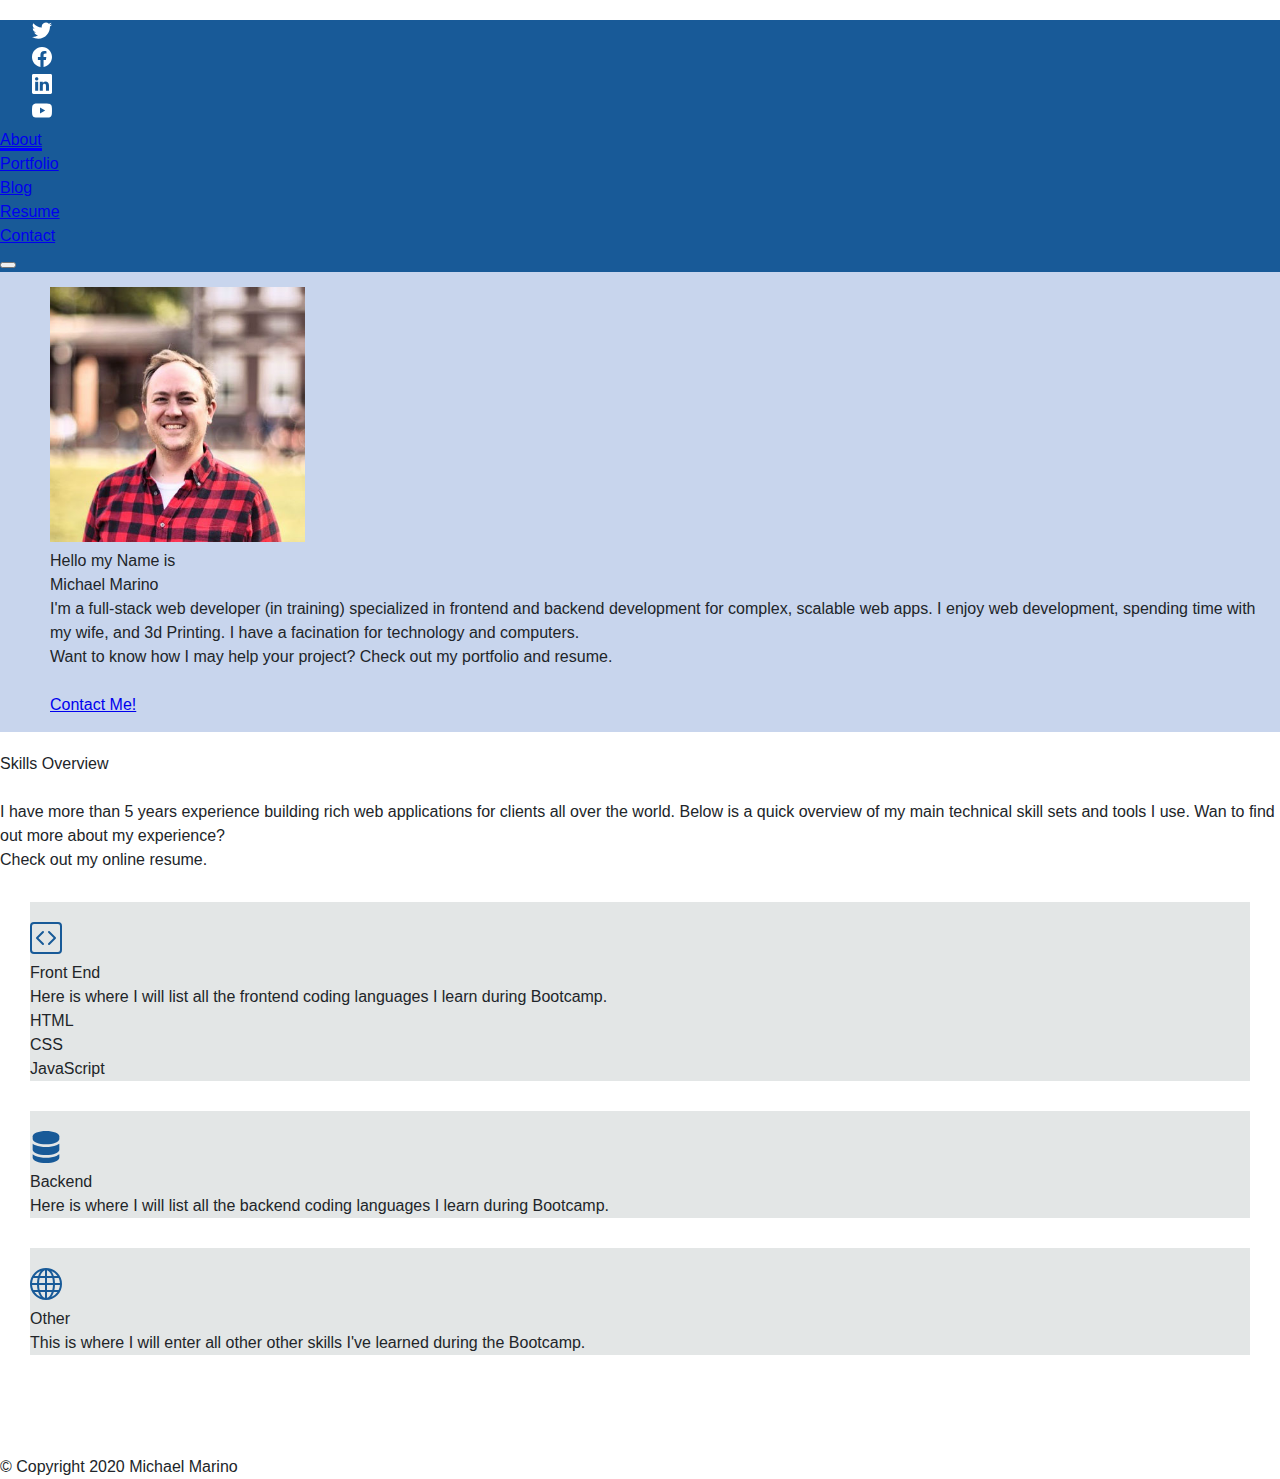
<file: index.html>
<!DOCTYPE html>
<html lang="en">

<head>
    <!-- required meta tags-->
    <meta charset="UTF-8">
    <meta name="viewport" content="width=device-width, initial-scale=1.0">
    <!-- Reset CSS-->
    <link rel="stylesheet" href="assets/css/reset.css">

    <!-- Bootstrap CSS-->

    <link href="https://cdn.jsdelivr.net/npm/bootstrap@5.0.0-beta1/dist/css/bootstrap.min.css" rel="stylesheet"
        integrity="sha384-giJF6kkoqNQ00vy+HMDP7azOuL0xtbfIcaT9wjKHr8RbDVddVHyTfAAsrekwKmP1" crossorigin="anonymous">

   
    <!-- Custom CSS -->
    <link rel="stylesheet" href="assets/css/styles.css">

    <title>Michael Marino Home</title>
</head>

<body>

    <div class="container page-wrapper rounded shadow">

        <nav class="navbar navbar-expand-lg navbar-dark ">
            <div class="container-fluid">


                <div class="collapse navbar-collapse" id="navbarSupportedContent">
                    <ul class="navbar-nav me-auto p-2 mb-2 mb-lg-0">
                        <li class="socIcon"> <a href="https://twitter.com/marino1820"><img
                                    src="assets/imgs/twitter.svg" alt="" width="32" height="32"
                                title="twitter" class="svg icon-white"></a>
                        </li>
                        <li class="socIcon"> <a href="https://www.facebook.com/michael.marino.9421/"> <img
                                src="assets/imgs/facebook.svg" alt="" width="32" height="32"
                                title="facebook" class="svg"></a>
                        </li>
                        <li class="socIcon"> <a href="https://www.linkedin.com/in/michael-marino-137a6011/"> <img
                                src="assets/imgs/linkedin.svg" alt="" width="32" height="32"
                                title="slack" class="svg"></a>
                        </li>
                        <li class="socIcon"> <a href="https://www.youtube.com/"> <img src="assets/imgs/youtube.svg"
                                alt="" width="32" height="32"
                                title="youtube" class="svg"></a>
                        </li>

                    </ul>

                    <ul class="navbar-nav mb-2 mb-lg-0">
                        <li class="nav-item">
                            <a class="nav-link active" aria-current="page" href="index.html">About</a>
                        </li>
                        <li class="nav-item">
                            <a class="nav-link" aria-current="page" href="portfolio.html">Portfolio</a>
                        </li>
                        <li class="nav-item">
                            <a class="nav-link" aria-current="page" href="blog.html">Blog</a>
                        </li>
                        <li class="nav-item">
                            <a class="nav-link" aria-current="page" href="resume.html">Resume</a>
                        </li>
                        <li class="nav-item">
                            <a class="nav-link" aria-current="page" href="contact.html">Contact</a>
                        </li>


                    </ul>
                </div>
                <button class="navbar-toggler" type="button" data-bs-toggle="collapse"
                    data-bs-target="#navbarSupportedContent" aria-controls="navbarSupportedContent"
                    aria-expanded="false" aria-label="Toggle navigation">
                    <span class="navbar-toggler-icon"></span>
                </button>
            </div>
        </nav>

        <section>



            <div class="container col-sm-12" id="heroPanel">
                <main class="row">
                    <div class="col-sm-3">
                        <img src="./assets/imgs/profile-pic.jpg" alt="" id="profile-image" />
                    </div>
                    <div class="col-sm-8">
                        Hello my Name is
                        <br>
                        <H1>Michael Marino</H1>
                        <p>I'm a full-stack web developer (in training) specialized in frontend and backend development for complex,
                        scalable web apps. I enjoy web development, spending time with my wife, and 3d Printing. I have a facination for technology and computers.</p>
                        
                            Want to know how I may help your project? Check out my portfolio and resume.
                        
                        <br>
                        <Br>
                        <a class="btn btn-success" href="contact.html" role="button">Contact Me!</a>
                    </div>
                </main>
            </div>


        </section>
        <section>
            <div class="container col-sm-10" id="aboutPanel">
                <main class="row">

                    <div class="col-sm-12 col-md-12 col-lg-12 text-center">
                        <h2>Skills Overview</h2>
                        <br>
                        I have more than 5 years experience building rich web applications for clients all over the
                        world. Below is a quick overview of my main technical skill sets and tools I use. Wan to find
                        out more about my experience?
                        <br>
                        Check out my online resume.
                    </div>
                </main>
            </div>
        </section>


        <div class="card-group">
            <div class="card">
                <img src="assets/imgs/frontend.svg" alt="" width="32" height="32" title="frontend"
                    class="mx-auto circle" id="svg">
                <div class="card-body">
                    <h5 class="card-title">Front End</h5>
                    <p class="card-text">Here is where I will list all the frontend coding languages I learn during Bootcamp.</p>
                     <ul>
                         <li>HTML</li>
                         <li>CSS</li>
                         <li>JavaScript</li>
                     </ul>
                    </div>
            </div>
            <div class="card">
                <img src="assets/imgs/backend.svg" alt="" width="32" height="32" title="backend" class="mx-auto">
                <div class="card-body">
                    <h5 class="card-title">Backend</h5>
                    <p class="card-text">Here is where I will list all the backend coding languages I learn during
                        Bootcamp.
                    </p>
                   
                </div>
            </div>
            <div class="card">
                <img src="assets/imgs/globe.svg" alt="" width="32" height="32" title="other"
                    class="mx-auto">
                <div class="card-body">
                    <h5 class="card-title">Other</h5>
                    <p class="card-text">This is where I will enter all other other skills I've learned during the Bootcamp.</p>
                </div>
            </div>
        </div>

    </div>
    <!-- Start of footer -->
    <footer class="footer">
        <div class="two-toned-footer-color"></div>
        <p class="text-muted text-muted-footer text-center">
            &copy; Copyright 2020 Michael Marino
        </p>
    </footer>
    <!-- End of footer -->


    <!-- Bootstrap CDN -->
    <script src="https://code.jquery.com/jquery-3.5.1.slim.min.js"
        integrity="sha384-DfXdz2htPH0lsSSs5nCTpuj/zy4C+OGpamoFVy38MVBnE+IbbVYUew+OrCXaRkfj" crossorigin="anonymous">
    </script>

    <script src="https://cdn.jsdelivr.net/npm/popper.js@1.16.1/dist/umd/popper.min.js"
        integrity="sha384-9/reFTGAW83EW2RDu2S0VKaIzap3H66lZH81PoYlFhbGU+6BZp6G7niu735Sk7lN" crossorigin="anonymous">
    </script>
    <script src="https://cdn.jsdelivr.net/npm/bootstrap@4.5.3/dist/js/bootstrap.min.js"
        integrity="sha384-w1Q4orYjBQndcko6MimVbzY0tgp4pWB4lZ7lr30WKz0vr/aWKhXdBNmNb5D92v7s" crossorigin="anonymous">
    </script>
    <script src="https://cdn.jsdelivr.net/npm/@popperjs/core@2.5.4/dist/umd/popper.min.js"
        integrity="sha384-q2kxQ16AaE6UbzuKqyBE9/u/KzioAlnx2maXQHiDX9d4/zp8Ok3f+M7DPm+Ib6IU" crossorigin="anonymous">
    </script>
    <script src="https://cdn.jsdelivr.net/npm/bootstrap@5.0.0-beta1/dist/js/bootstrap.min.js"
        integrity="sha384-pQQkAEnwaBkjpqZ8RU1fF1AKtTcHJwFl3pblpTlHXybJjHpMYo79HY3hIi4NKxyj" crossorigin="anonymous">
    </script>
</body>

</html>
</file>
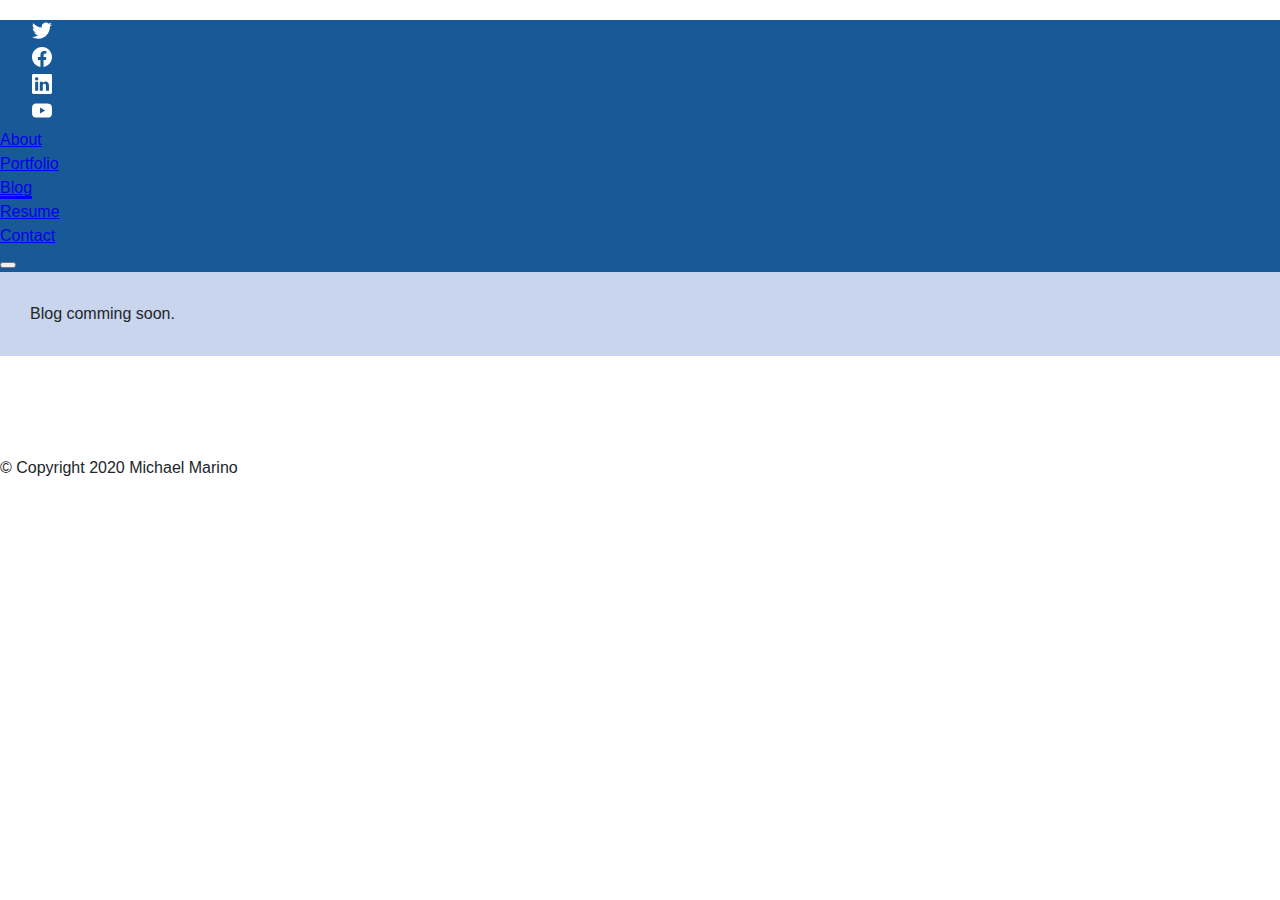
<file: blog.html>
<!DOCTYPE html>
<html lang="en">

<head>
    <!-- required meta tags-->
    <meta charset="UTF-8">
    <meta name="viewport" content="width=device-width, initial-scale=1.0">
    <!-- Reset CSS-->
    <link rel="stylesheet" href="assets/css/reset.css">

    <!-- Bootstrap CSS-->

    <link href="https://cdn.jsdelivr.net/npm/bootstrap@5.0.0-beta1/dist/css/bootstrap.min.css" rel="stylesheet"
        integrity="sha384-giJF6kkoqNQ00vy+HMDP7azOuL0xtbfIcaT9wjKHr8RbDVddVHyTfAAsrekwKmP1" crossorigin="anonymous">


    <!-- Custom CSS -->
    <link rel="stylesheet" href="assets/css/styles.css">

    <title>Michael Marino Home</title>
</head>

<body>

    <div class="container page-wrapper rounded shadow">

        <nav class="navbar navbar-expand-lg navbar-dark ">
            <div class="container-fluid">


                <div class="collapse navbar-collapse" id="navbarSupportedContent">
                    <ul class="navbar-nav me-auto p-2 mb-2 mb-lg-0">
                        <li class="socIcon"> <a href="https://twitter.com/marino1820"><img src="assets/imgs/twitter.svg"
                                    alt="" width="32" height="32" title="twitter" class="svg icon-white"></a>
                        </li>
                        <li class="socIcon"> <a href="https://www.facebook.com/michael.marino.9421/"> <img
                                    src="assets/imgs/facebook.svg" alt="" width="32" height="32" title="facebook"
                                    class="svg"></a>
                        </li>
                        <li class="socIcon"> <a href="https://www.linkedin.com/in/michael-marino-137a6011/"> <img
                                    src="assets/imgs/linkedin.svg" alt="" width="32" height="32" title="slack"
                                    class="svg"></a>
                        </li>
                        <li class="socIcon"> <a href="https://www.youtube.com/"> <img src="assets/imgs/youtube.svg"
                                    alt="" width="32" height="32" title="youtube" class="svg"></a>
                        </li>

                    </ul>

                    <ul class="navbar-nav mb-2 mb-lg-0">
                        <li class="nav-item">
                            <a class="nav-link" aria-current="page" href="index.html">About</a>
                        </li>
                        <li class="nav-item">
                            <a class="nav-link" aria-current="page" href="portfolio.html">Portfolio</a>
                        </li>
                        <li class="nav-item">
                            <a class="nav-link active" aria-current="page" href="blog.html">Blog</a>
                        </li>
                        <li class="nav-item">
                            <a class="nav-link" aria-current="page" href="resume.html">Resume</a>
                        </li>
                        <li class="nav-item ">
                            <a class="nav-link" aria-current="page" href="contact.html">Contact</a>
                        </li>


                    </ul>
                </div>
                <button class="navbar-toggler" type="button" data-bs-toggle="collapse"
                    data-bs-target="#navbarSupportedContent" aria-controls="navbarSupportedContent"
                    aria-expanded="false" aria-label="Toggle navigation">
                    <span class="navbar-toggler-icon"></span>
                </button>
            </div>
        </nav>

        <main>
            <h1 class="block">Blog comming soon.</h1>
           
        </main>
    </div>
    <!-- Start of footer -->
    <footer class="footer">
        <div class="two-toned-footer-color"></div>
        <p class="text-muted text-muted-footer text-center">
            &copy; Copyright 2020 Michael Marino
        </p>
    </footer>
    <!-- End of footer -->


    <!-- Bootstrap CDN -->
    <script src="https://code.jquery.com/jquery-3.5.1.slim.min.js"
        integrity="sha384-DfXdz2htPH0lsSSs5nCTpuj/zy4C+OGpamoFVy38MVBnE+IbbVYUew+OrCXaRkfj" crossorigin="anonymous">
    </script>

    <script src="https://cdn.jsdelivr.net/npm/popper.js@1.16.1/dist/umd/popper.min.js"
        integrity="sha384-9/reFTGAW83EW2RDu2S0VKaIzap3H66lZH81PoYlFhbGU+6BZp6G7niu735Sk7lN" crossorigin="anonymous">
    </script>
    <script src="https://cdn.jsdelivr.net/npm/bootstrap@4.5.3/dist/js/bootstrap.min.js"
        integrity="sha384-w1Q4orYjBQndcko6MimVbzY0tgp4pWB4lZ7lr30WKz0vr/aWKhXdBNmNb5D92v7s" crossorigin="anonymous">
    </script>
    <script src="https://cdn.jsdelivr.net/npm/@popperjs/core@2.5.4/dist/umd/popper.min.js"
        integrity="sha384-q2kxQ16AaE6UbzuKqyBE9/u/KzioAlnx2maXQHiDX9d4/zp8Ok3f+M7DPm+Ib6IU" crossorigin="anonymous">
    </script>
    <script src="https://cdn.jsdelivr.net/npm/bootstrap@5.0.0-beta1/dist/js/bootstrap.min.js"
        integrity="sha384-pQQkAEnwaBkjpqZ8RU1fF1AKtTcHJwFl3pblpTlHXybJjHpMYo79HY3hIi4NKxyj" crossorigin="anonymous">
    </script>
</body>

</html>
</file>
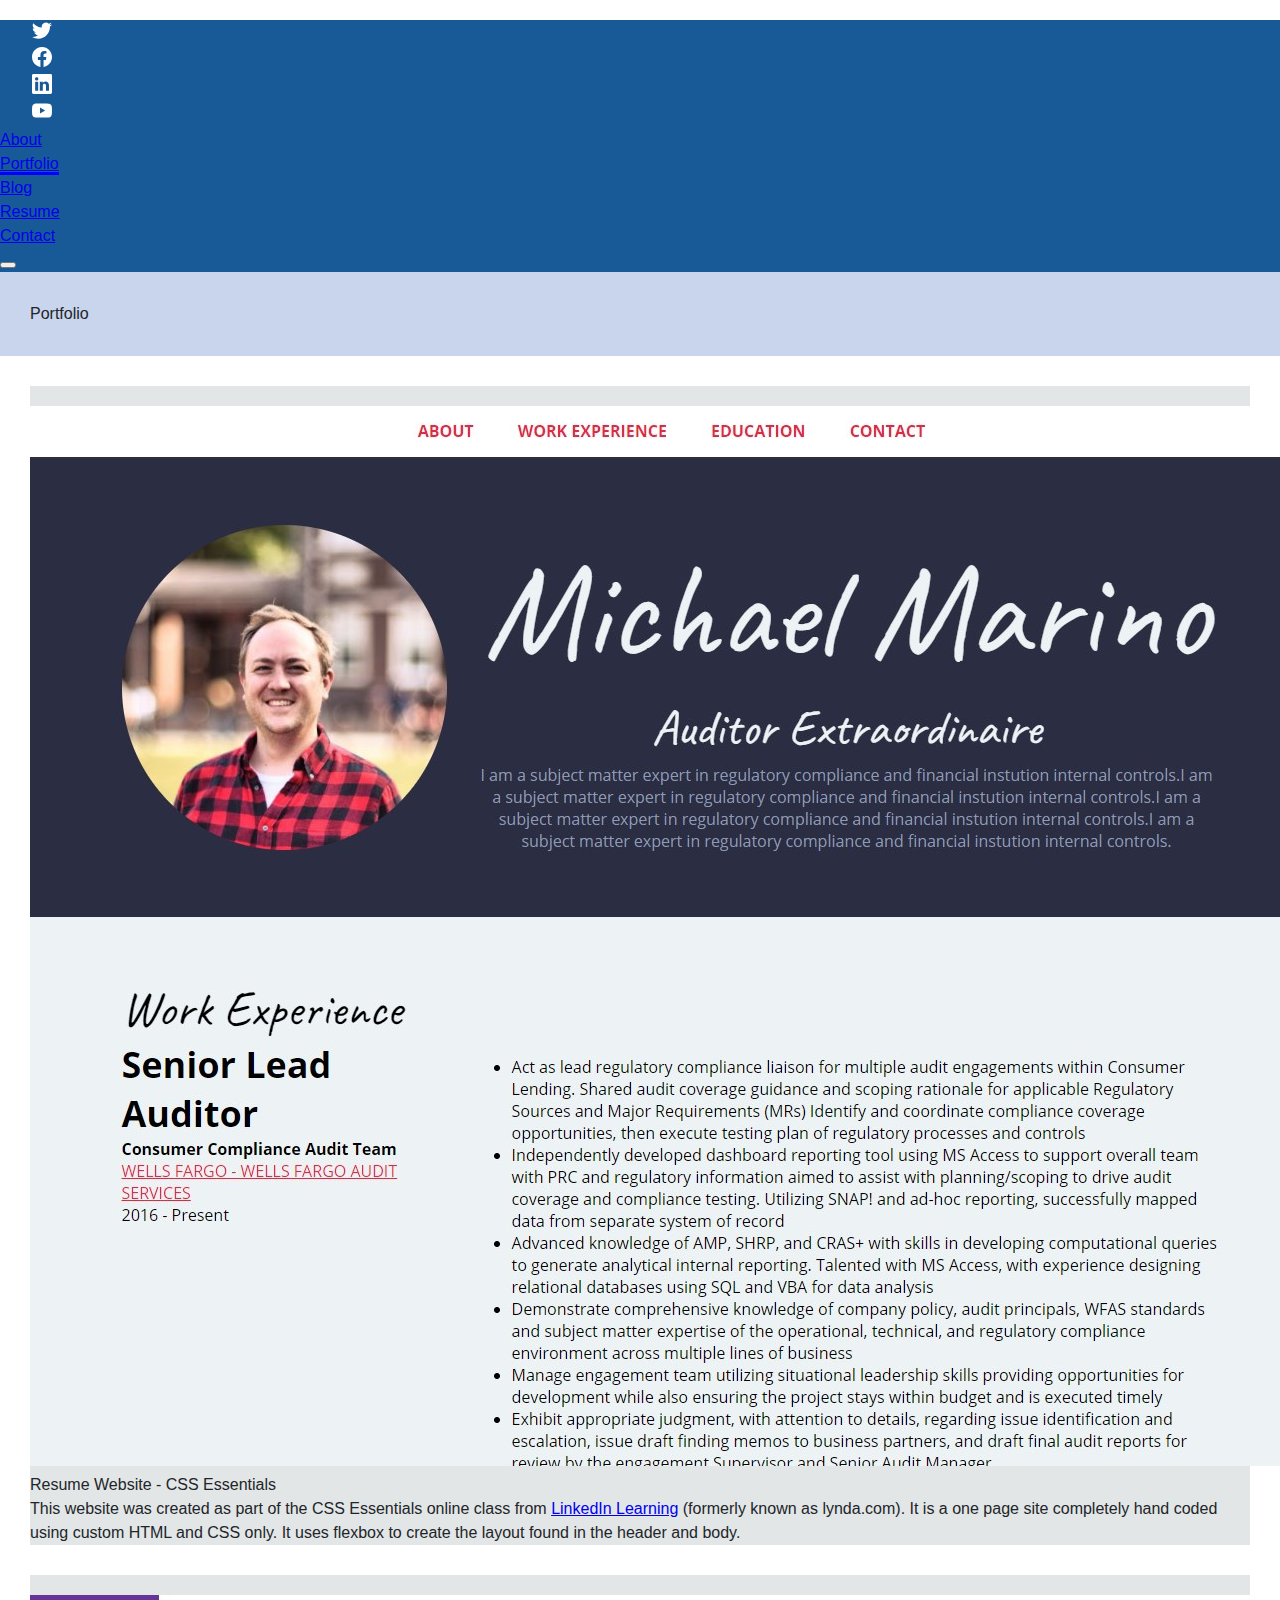
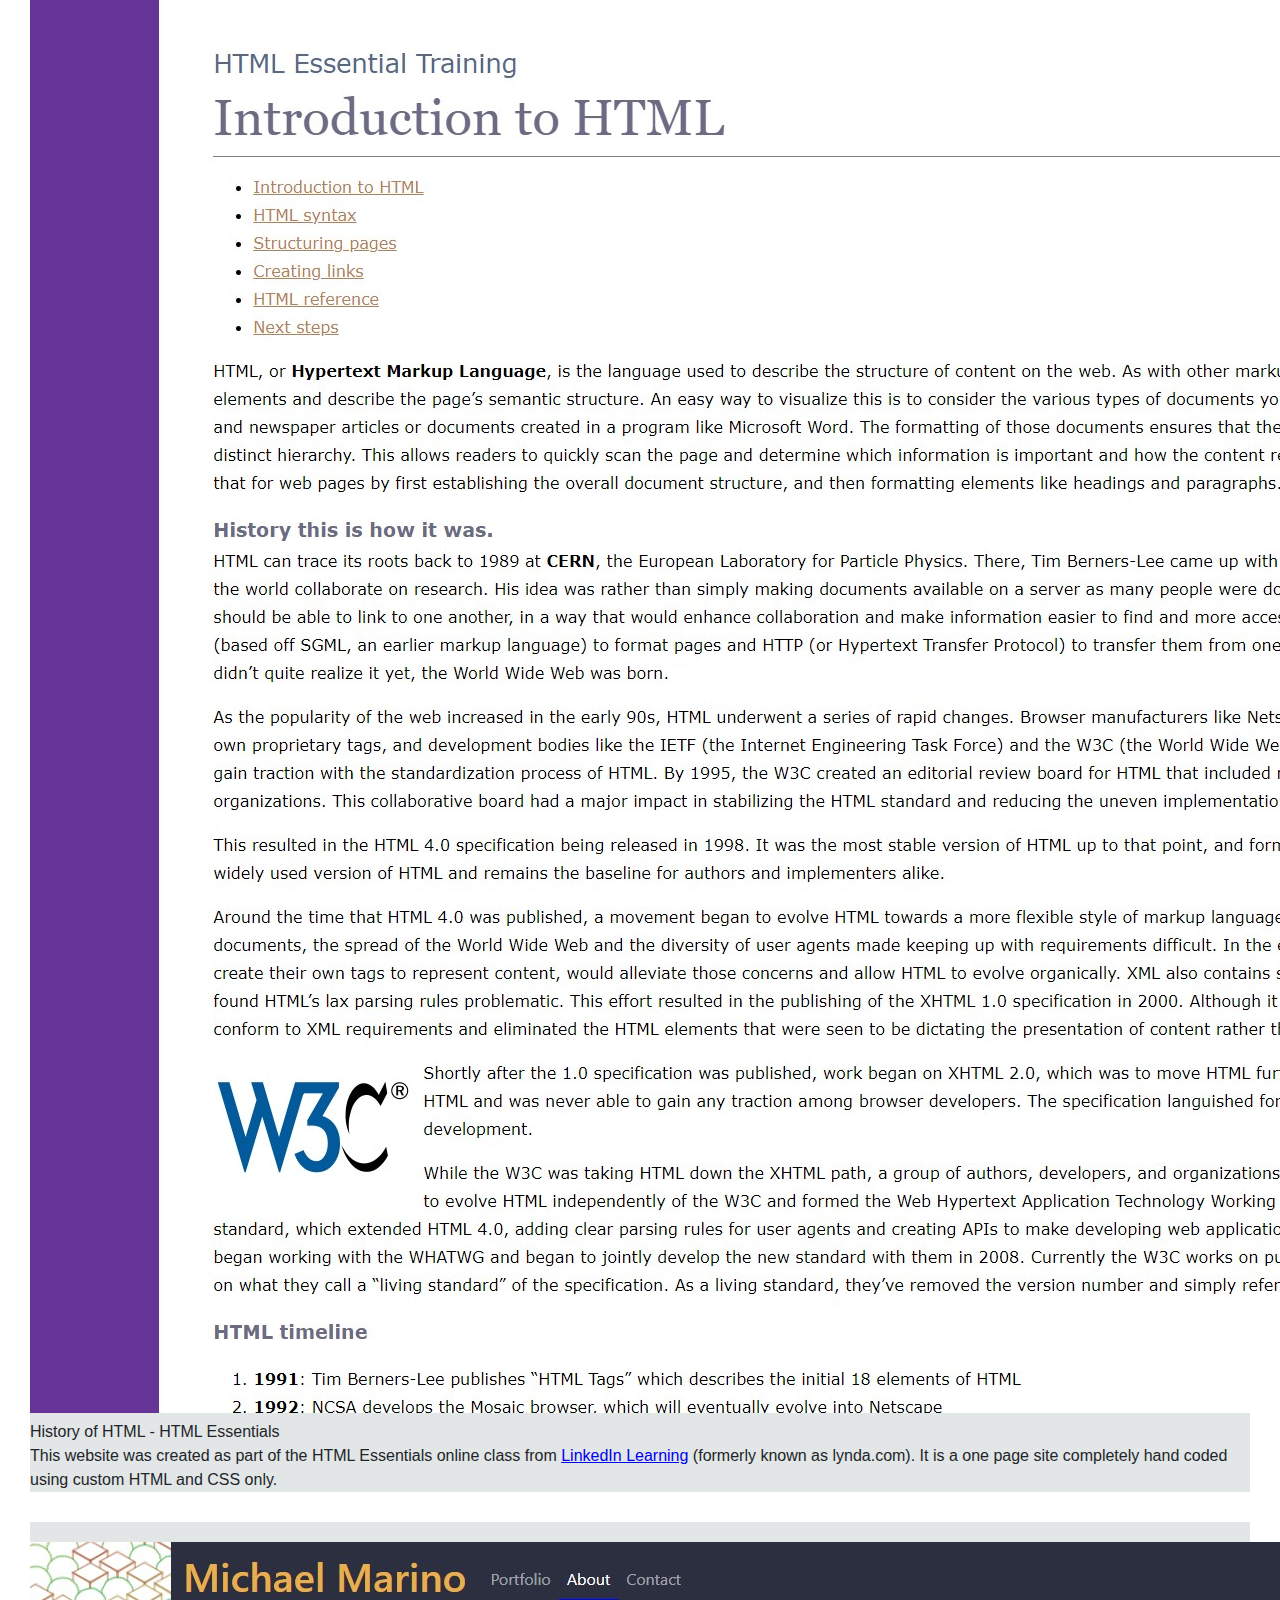
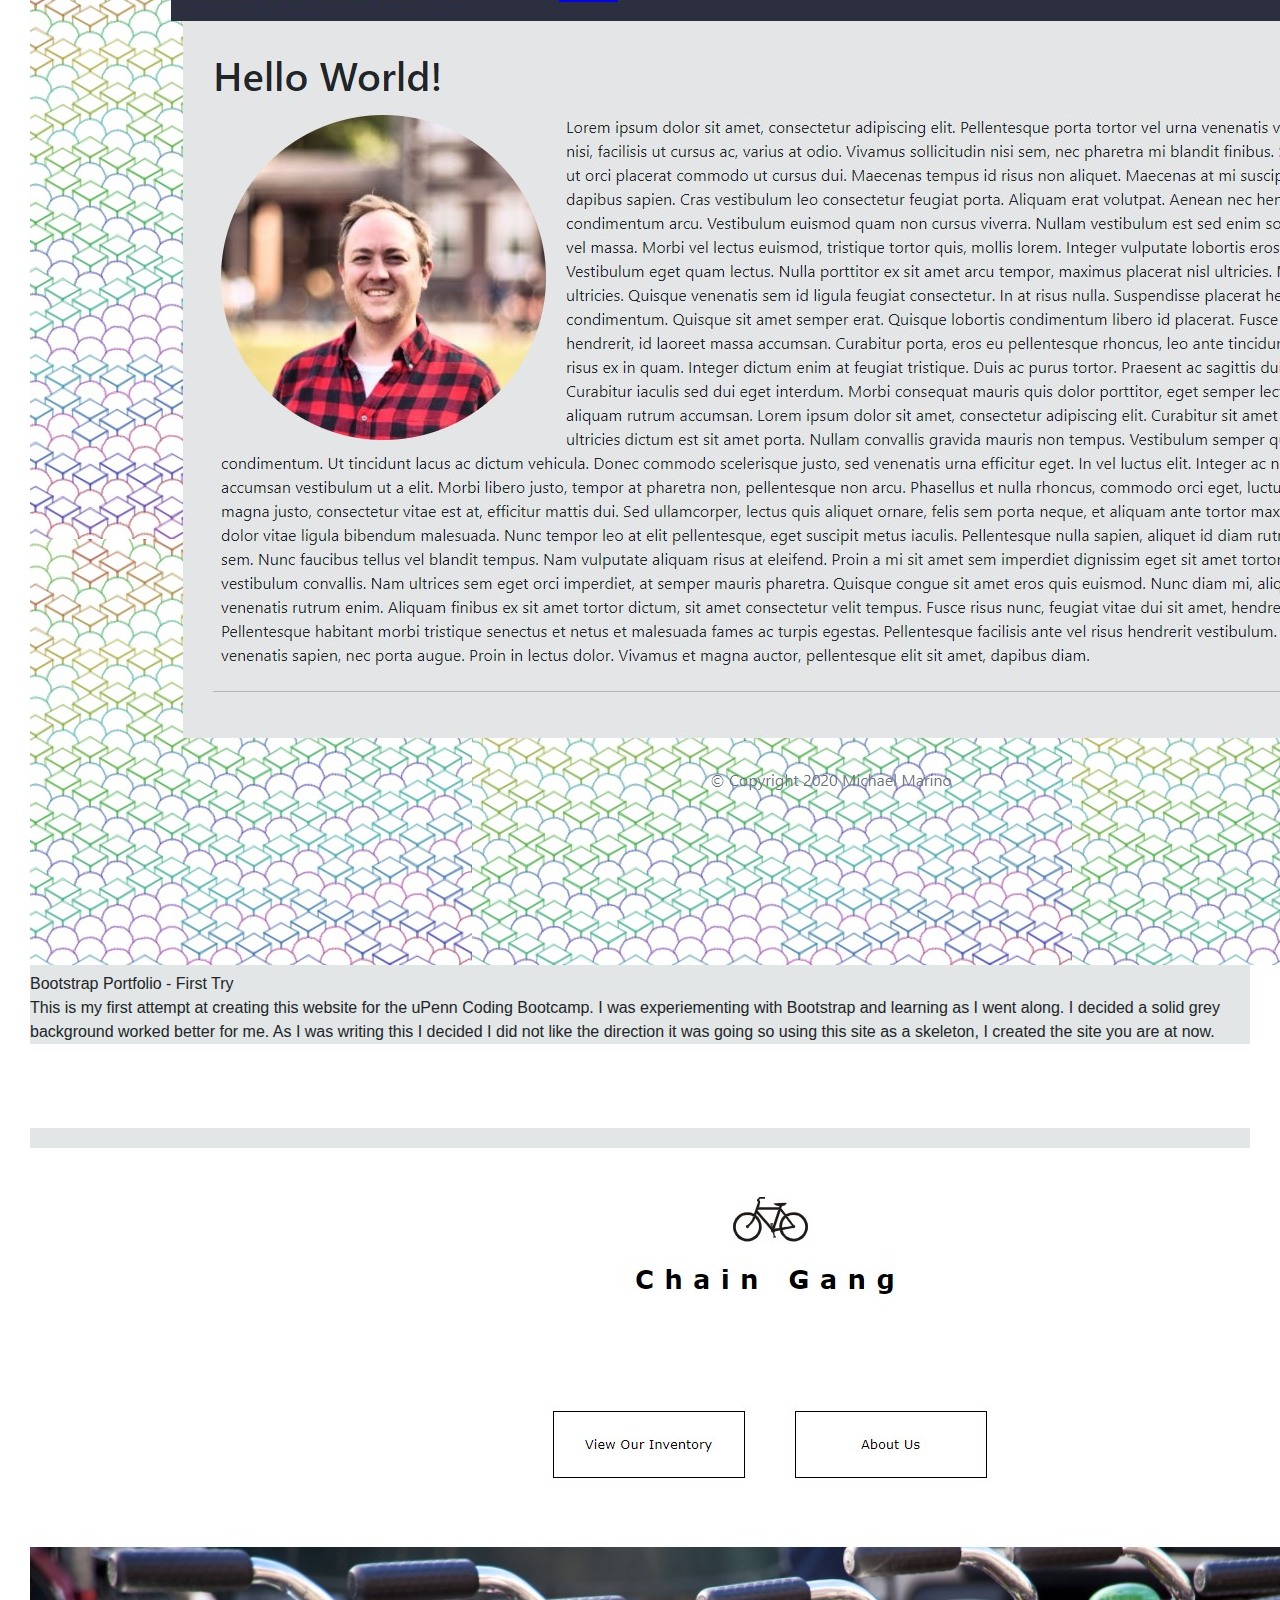
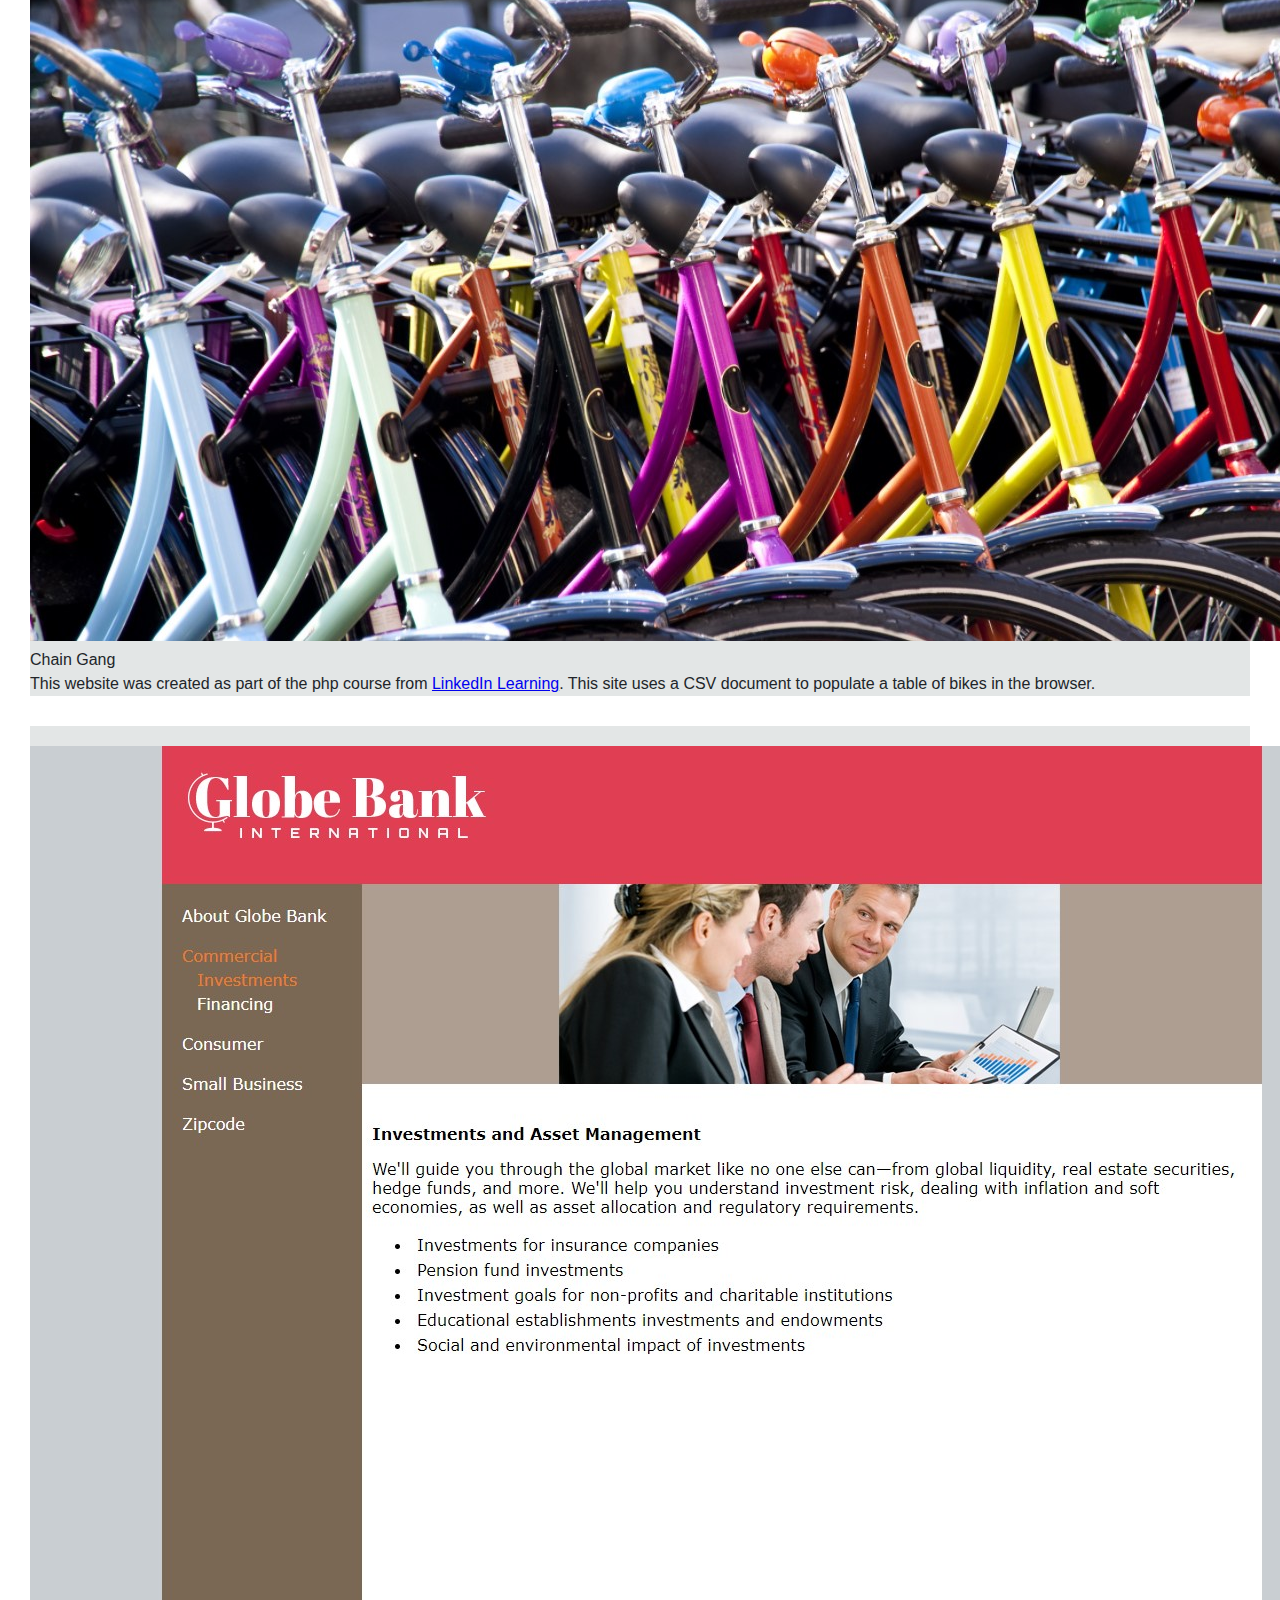
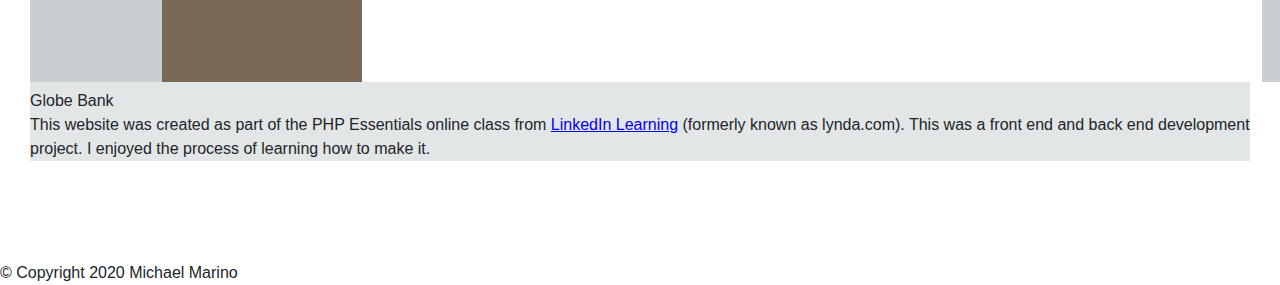
<file: portfolio.html>
<!DOCTYPE html>
<html lang="en">

<head>
    <!-- required meta tags-->
    <meta charset="UTF-8">
    <meta name="viewport" content="width=device-width, initial-scale=1.0">
    <!-- Reset CSS-->
    <link rel="stylesheet" href="assets/css/reset.css">

    <!-- Bootstrap CSS-->

    <link href="https://cdn.jsdelivr.net/npm/bootstrap@5.0.0-beta1/dist/css/bootstrap.min.css" rel="stylesheet"
        integrity="sha384-giJF6kkoqNQ00vy+HMDP7azOuL0xtbfIcaT9wjKHr8RbDVddVHyTfAAsrekwKmP1" crossorigin="anonymous">


    <!-- Custom CSS -->
    <link rel="stylesheet" href="assets/css/styles.css">

    <title>Michael Marino Home</title>
</head>

<body>

    <div class="container page-wrapper rounded shadow">

        <nav class="navbar navbar-expand-lg navbar-dark ">
            <div class="container-fluid">


                <div class="collapse navbar-collapse" id="navbarSupportedContent">
                    <ul class="navbar-nav me-auto p-2 mb-2 mb-lg-0">
                        <li class="socIcon"> <a href="https://twitter.com/marino1820"><img src="assets/imgs/twitter.svg"
                                    alt="" width="32" height="32" title="twitter" class="svg icon-white"></a>
                        </li>
                        <li class="socIcon"> <a href="https://www.facebook.com/michael.marino.9421/"> <img
                                    src="assets/imgs/facebook.svg" alt="" width="32" height="32" title="facebook"
                                    class="svg"></a>
                        </li>
                        <li class="socIcon"> <a href="https://www.linkedin.com/in/michael-marino-137a6011/"> <img
                                    src="assets/imgs/linkedin.svg" alt="" width="32" height="32" title="slack"
                                    class="svg"></a>
                        </li>
                        <li class="socIcon"> <a href="https://www.youtube.com/"> <img src="assets/imgs/youtube.svg"
                                    alt="" width="32" height="32" title="youtube" class="svg"></a>
                        </li>

                    </ul>

                    <ul class="navbar-nav mb-2 mb-lg-0">
                        <li class="nav-item">
                            <a class="nav-link" aria-current="page" href="index.html">About</a>
                        </li>
                        <li class="nav-item">
                            <a class="nav-link active" aria-current="page" href="portfolio.html">Portfolio</a>
                        </li>
                        <li class="nav-item">
                            <a class="nav-link" aria-current="page" href="blog.html">Blog</a>
                        </li>
                        <li class="nav-item">
                            <a class="nav-link" aria-current="page" href="resume.html">Resume</a>
                        </li>
                        <li class="nav-item ">
                            <a class="nav-link" aria-current="page" href="contact.html">Contact</a>
                        </li>


                    </ul>
                </div>
                <button class="navbar-toggler" type="button" data-bs-toggle="collapse"
                    data-bs-target="#navbarSupportedContent" aria-controls="navbarSupportedContent"
                    aria-expanded="false" aria-label="Toggle navigation">
                    <span class="navbar-toggler-icon"></span>
                </button>
            </div>
        </nav>


        <h1 class="block">Portfolio</h1>

              <main class="row">
                    <div class="col-sm-4 col-md-6 col-lg-4">
                        <div class="card h-100">
                            <img src="assets/imgs/port_image_1.jpg" class="card-img-top" alt="portfolio1">
                            <div class="card-body">
                                <h5 class="card-title">Resume Website - CSS Essentials</h5>
                                <p class="card-text">This website was created as part of the CSS Essentials online class
                                    from <a href="https://www.linkedin.com/learning/">LinkedIn Learning</a> (formerly
                                    known as lynda.com). It is a one page site completely hand coded using custom HTML
                                    and CSS only. It uses flexbox to create the layout found in the header and body.</p>

                            </div>
                        </div>
                    </div>
                    <div class="col-sm-6 col-md-6 col-lg-4">
                        <div class="card h-100">
                            <img src="assets/imgs/port_image_2.jpg" class="card-img-top" alt="portfolio2">
                            <div class="card-body">
                                <h5 class="card-title">History of HTML - HTML Essentials</h5>
                                <p class="card-text">This website was created as part of the HTML Essentials online
                                    class from <a href="https://www.linkedin.com/learning/">LinkedIn Learning</a>
                                    (formerly known as lynda.com). It
                                    is a one page site completely hand coded using custom HTML and CSS only.</p>

                            </div>
                        </div>
                    </div>

                    <div class="col-sm-4 col-md-6 col-lg-4">
                        <div class="card h-100">
                            <img src="assets/imgs/port_image_3.jpg" class="card-img-top" alt="portfolio3">
                            <div class="card-body">
                                <h5 class="card-title">Bootstrap Portfolio - First Try </h5>
                                <p class="card-text">This is my first attempt at creating this website for the uPenn
                                    Coding Bootcamp. I was experiementing with Bootstrap and learning as I went along. I
                                    decided a solid grey background worked better for me. As I was writing this I
                                    decided I did not like the direction it was going so using this site as a skeleton,
                                    I created the site you are at now.</p>

                            </div>
                        </div>
                    </div>
                </main>
                <br>

                <main class="row">
                    <div class="col-sm-4">
                        <div class="card h-100">
                            <img src="assets/imgs/port_image_4.jpg" class="card-img-top" alt="portfolio4">
                            <div class="card-body">
                                <h5 class="card-title">Chain Gang</h5>
                                <p class="card-text">This website was created as part of the php course from <a
                                        href="https://www.linkedin.com/learning/">LinkedIn Learning</a>. This site uses
                                    a CSV document to populate a table of bikes in the browser. </p>

                            </div>
                        </div>
                    </div>
                    <div class="col-sm-4">
                        <div class="card h-100">
                            <img src="assets/imgs/port_image_5.jpg" class="card-img-top" alt="portfolio5">
                            <div class="card-body">
                                <h5 class="card-title">Globe Bank</h5>
                                <p class="card-text">This website was created as part of the PHP Essentials online class
                                    from <a href="https://www.linkedin.com/learning/">LinkedIn Learning</a> (formerly
                                    known as lynda.com). This was a front end and back end development project. I
                                    enjoyed the process of learning how to make it.</p>

                            </div>
                        </div>
                    </div>
                </main>

</div>  
        <!-- Start of footer -->
        <footer class="footer">
            <div class="two-toned-footer-color"></div>
            <p class="text-muted text-muted-footer text-center">
                &copy; Copyright 2020 Michael Marino
            </p>
        </footer>
        <!-- End of footer -->


        <!-- Bootstrap CDN -->
        <script src="https://code.jquery.com/jquery-3.5.1.slim.min.js"
            integrity="sha384-DfXdz2htPH0lsSSs5nCTpuj/zy4C+OGpamoFVy38MVBnE+IbbVYUew+OrCXaRkfj" crossorigin="anonymous">
        </script>

        <script src="https://cdn.jsdelivr.net/npm/popper.js@1.16.1/dist/umd/popper.min.js"
            integrity="sha384-9/reFTGAW83EW2RDu2S0VKaIzap3H66lZH81PoYlFhbGU+6BZp6G7niu735Sk7lN" crossorigin="anonymous">
        </script>
        <script src="https://cdn.jsdelivr.net/npm/bootstrap@4.5.3/dist/js/bootstrap.min.js"
            integrity="sha384-w1Q4orYjBQndcko6MimVbzY0tgp4pWB4lZ7lr30WKz0vr/aWKhXdBNmNb5D92v7s" crossorigin="anonymous">
        </script>
        <script src="https://cdn.jsdelivr.net/npm/@popperjs/core@2.5.4/dist/umd/popper.min.js"
            integrity="sha384-q2kxQ16AaE6UbzuKqyBE9/u/KzioAlnx2maXQHiDX9d4/zp8Ok3f+M7DPm+Ib6IU" crossorigin="anonymous">
        </script>
        <script src="https://cdn.jsdelivr.net/npm/bootstrap@5.0.0-beta1/dist/js/bootstrap.min.js"
            integrity="sha384-pQQkAEnwaBkjpqZ8RU1fF1AKtTcHJwFl3pblpTlHXybJjHpMYo79HY3hIi4NKxyj" crossorigin="anonymous">
        </script>
</body>

</html>
</file>
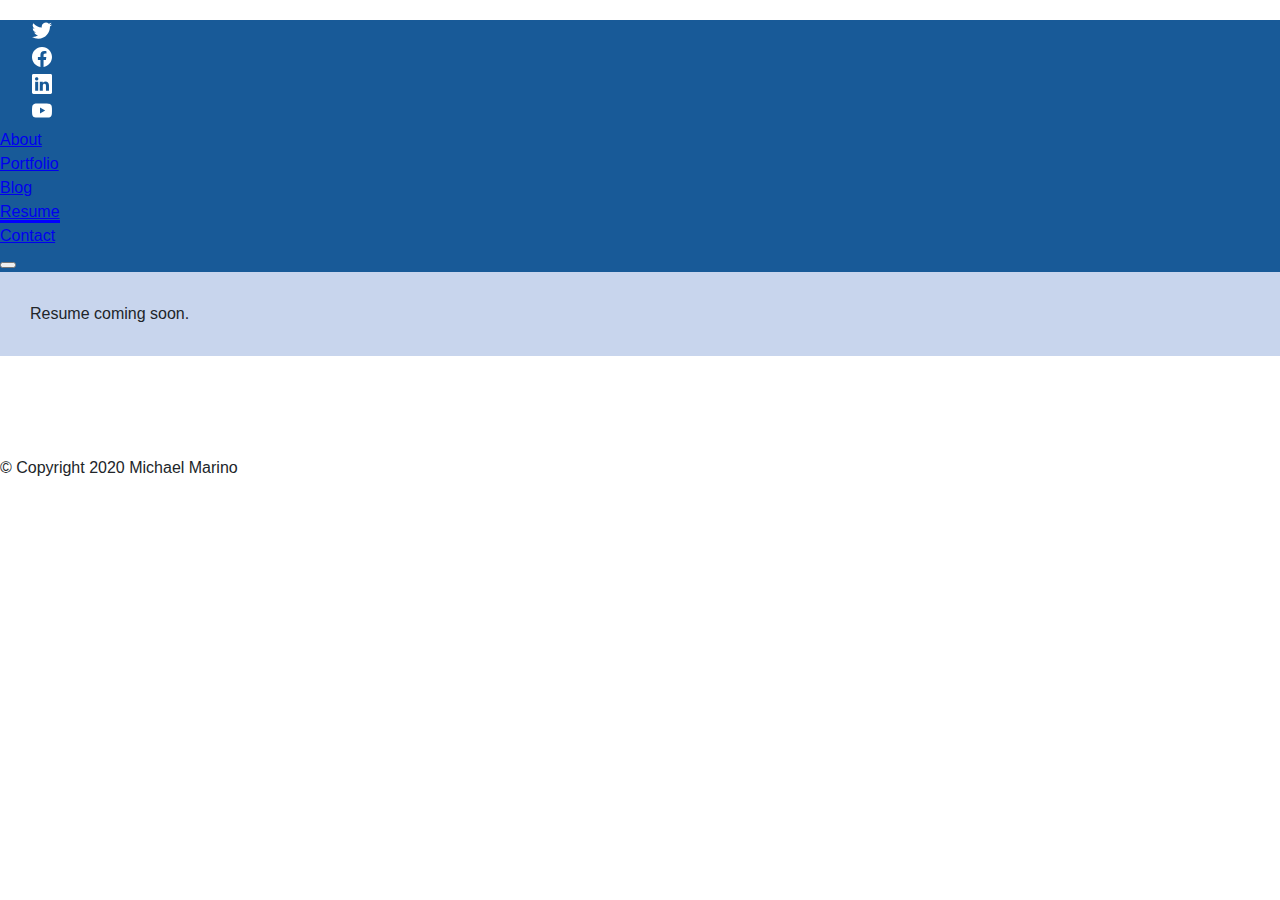
<file: resume.html>
<!DOCTYPE html>
<html lang="en">

<head>
    <!-- required meta tags-->
    <meta charset="UTF-8">
    <meta name="viewport" content="width=device-width, initial-scale=1.0">
    <!-- Reset CSS-->
    <link rel="stylesheet" href="assets/css/reset.css">

    <!-- Bootstrap CSS-->

    <link href="https://cdn.jsdelivr.net/npm/bootstrap@5.0.0-beta1/dist/css/bootstrap.min.css" rel="stylesheet"
        integrity="sha384-giJF6kkoqNQ00vy+HMDP7azOuL0xtbfIcaT9wjKHr8RbDVddVHyTfAAsrekwKmP1" crossorigin="anonymous">


    <!-- Custom CSS -->
    <link rel="stylesheet" href="assets/css/styles.css">

    <title>Michael Marino Home</title>
</head>

<body>

    <div class="container page-wrapper rounded shadow">

        <nav class="navbar navbar-expand-lg navbar-dark ">
            <div class="container-fluid">


                <div class="collapse navbar-collapse" id="navbarSupportedContent">
                    <ul class="navbar-nav me-auto p-2 mb-2 mb-lg-0">
                        <li class="socIcon"> <a href="https://twitter.com/marino1820"><img src="assets/imgs/twitter.svg"
                                    alt="" width="32" height="32" title="twitter" class="svg icon-white"></a>
                        </li>
                        <li class="socIcon"> <a href="https://www.facebook.com/michael.marino.9421/"> <img
                                    src="assets/imgs/facebook.svg" alt="" width="32" height="32" title="facebook"
                                    class="svg"></a>
                        </li>
                        <li class="socIcon"> <a href="https://www.linkedin.com/in/michael-marino-137a6011/"> <img
                                    src="assets/imgs/linkedin.svg" alt="" width="32" height="32" title="slack"
                                    class="svg"></a>
                        </li>
                        <li class="socIcon"> <a href="https://www.youtube.com/"> <img src="assets/imgs/youtube.svg"
                                    alt="" width="32" height="32" title="youtube" class="svg"></a>
                        </li>

                    </ul>

                    <ul class="navbar-nav mb-2 mb-lg-0">
                        <li class="nav-item">
                            <a class="nav-link" aria-current="page" href="index.html">About</a>
                        </li>
                        <li class="nav-item">
                            <a class="nav-link" aria-current="page" href="portfolio.html">Portfolio</a>
                        </li>
                        <li class="nav-item">
                            <a class="nav-link" aria-current="page" href="blog.html">Blog</a>
                        </li>
                        <li class="nav-item">
                            <a class="nav-link active" aria-current="page" href="resume.html">Resume</a>
                        </li>
                        <li class="nav-item ">
                            <a class="nav-link" aria-current="page" href="contact.html">Contact</a>
                        </li>


                    </ul>
                </div>
                <button class="navbar-toggler" type="button" data-bs-toggle="collapse"
                    data-bs-target="#navbarSupportedContent" aria-controls="navbarSupportedContent"
                    aria-expanded="false" aria-label="Toggle navigation">
                    <span class="navbar-toggler-icon"></span>
                </button>
            </div>
        </nav>

        <main>
            <h1 class="block">Resume coming soon.</h1>
            
        </main>
    </div>
    <!-- Start of footer -->
    <footer class="footer">
        <div class="two-toned-footer-color"></div>
        <p class="text-muted text-muted-footer text-center">
            &copy; Copyright 2020 Michael Marino
        </p>
    </footer>
    <!-- End of footer -->


    <!-- Bootstrap CDN -->
    <script src="https://code.jquery.com/jquery-3.5.1.slim.min.js"
        integrity="sha384-DfXdz2htPH0lsSSs5nCTpuj/zy4C+OGpamoFVy38MVBnE+IbbVYUew+OrCXaRkfj" crossorigin="anonymous">
    </script>

    <script src="https://cdn.jsdelivr.net/npm/popper.js@1.16.1/dist/umd/popper.min.js"
        integrity="sha384-9/reFTGAW83EW2RDu2S0VKaIzap3H66lZH81PoYlFhbGU+6BZp6G7niu735Sk7lN" crossorigin="anonymous">
    </script>
    <script src="https://cdn.jsdelivr.net/npm/bootstrap@4.5.3/dist/js/bootstrap.min.js"
        integrity="sha384-w1Q4orYjBQndcko6MimVbzY0tgp4pWB4lZ7lr30WKz0vr/aWKhXdBNmNb5D92v7s" crossorigin="anonymous">
    </script>
    <script src="https://cdn.jsdelivr.net/npm/@popperjs/core@2.5.4/dist/umd/popper.min.js"
        integrity="sha384-q2kxQ16AaE6UbzuKqyBE9/u/KzioAlnx2maXQHiDX9d4/zp8Ok3f+M7DPm+Ib6IU" crossorigin="anonymous">
    </script>
    <script src="https://cdn.jsdelivr.net/npm/bootstrap@5.0.0-beta1/dist/js/bootstrap.min.js"
        integrity="sha384-pQQkAEnwaBkjpqZ8RU1fF1AKtTcHJwFl3pblpTlHXybJjHpMYo79HY3hIi4NKxyj" crossorigin="anonymous">
    </script>
</body>

</html>
</file>
<file: assets/css/styles.css>
/* Color Pallet
Primary Colors:
Denim: #185A98   
Zircon: #E3E6E6  

Secondary Colors:
Vakhalla: #2B2F40
Rodeo Dust: #C5917D
Hawks Blue: #C8D5ED
Ranchi: #E9AF49

========================*/

/* 
body {
    background-image: url("../imgs/bg.png");
    
 
    background-color: #185A98;

    
} */
body {
    margin: 0;
    font-family: -apple-system, BlinkMacSystemFont, "Segoe UI", Roboto, "Helvetica Neue", Arial, "Noto Sans", sans-serif, "Apple Color Emoji", "Segoe UI Emoji", "Segoe UI Symbol", "Noto Color Emoji";
    font-size: 1rem;
    font-weight: 400;
    line-height: 1.5;
    color: #212529;
    text-align: left;
    background-color:white;
    fill:white;
    
    
}

.page-wrapper {
   padding:0px 0px 50px 0px;
   border-radius: 10%;
   
   margin-top: 20px;
   margin-bottom: 20px;
}


.page-wrapper-inner {
    max-width: 1000px;
     
}

/* Nav styles */

.navbar {
    background-color: #185A98;
    height: 10%;

}

.active {
border-bottom: 3px solid blue;
}

.nav-item a:hover {
border-bottom: 3px solid blue;
}




#heroName {
    color: #e9af49;
}

#heroPanel
{
    background-color:#C8D5ED;
    padding: 15px 0 15px 50px;


}

.svg {
    margin-left: 2em;
    height: 20px;
    width: 20px;
    
}

/* create styles for use for all white main boxes */
.block {
    background-color: #C8D5ED;
    padding: 30px;
    margin-bottom: 30px;
}


/* ABOUT PAGE */

#profile-image {
    width: 255px;
    /* sets image width */
    /* border-radius: 50%; */
    /* makes pictures into circles */
    
    max-width: 100%;
    /* margin-right: 30px; */
    /* padding:20px; */
}


#aboutPanel {
    margin: 20px auto 20px auto;
    padding: 20px auto 20px auto;
background-color:white;
}

#skillPanel {
    background-color:white;
}

.card {
margin: 30px;
padding-top: 20px;
background-color:#E3E6E6;

}


/* PORTFOLIO PAGE */
.port-image {
    margin: 20px auto;
}


/* END PORTFOLIO PAGE */
</file>
